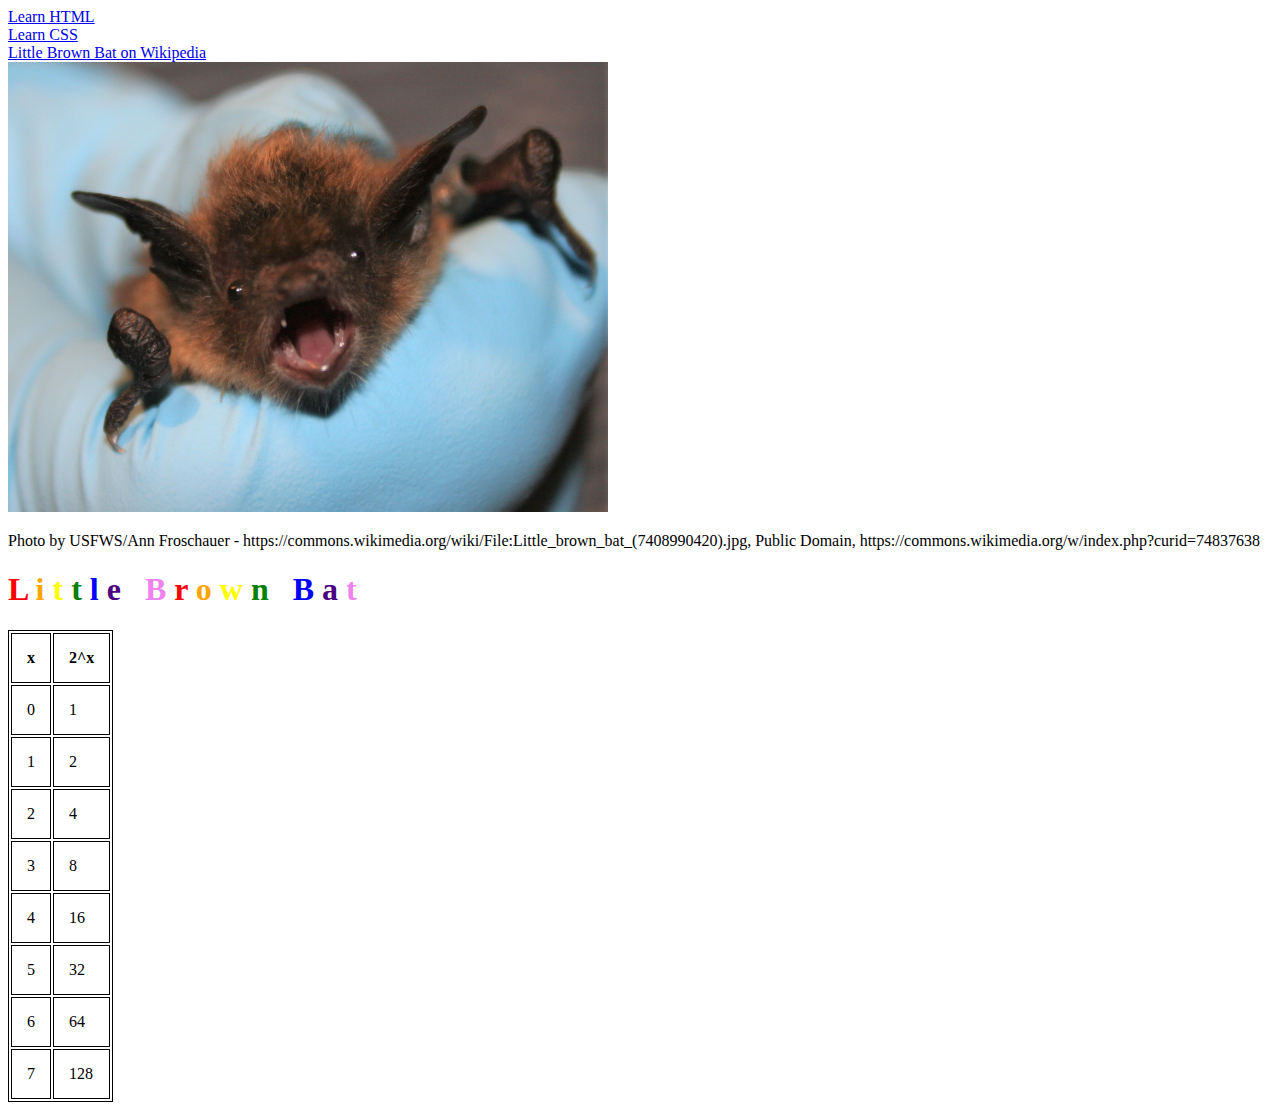
<file: animal.html>
<!DOCTYPE html>
<html lang="en">
<head>
    <meta charset="UTF-8">
    <title>Title</title>
    <style>
        span {
            white-space: pre;
        }

        table {
            border: 1px solid black;
        }

        th, td {
            border: 1px solid black;
            padding: 15px;
        }

        .red {
            color: red;
        }

        .orange {
            color: orange;
        }

        .yellow {
            color: yellow;
        }

        .green {
            color: green;
        }

        .blue {
            color: blue;
        }

        .indigo {
            color: indigo;
        }

        .violet {
            color: violet;
        }
    </style>
</head>
<body>
<div>
    <a href="https://www.w3schools.com/html/">Learn HTML</a>
</div>
<div>
    <a href="https://www.w3schools.com/css/">Learn CSS</a>
</div>
<div>
    <a href="https://en.wikipedia.org/wiki/Little_brown_bat">Little Brown Bat on Wikipedia</a>
</div>
<img alt="Little Brown Bat" src="Little_brown_bat_face_closeup.jpg" width="600" height="450">
<p>Photo by USFWS/Ann Froschauer - https://commons.wikimedia.org/wiki/File:Little_brown_bat_(7408990420).jpg, Public
    Domain, https://commons.wikimedia.org/w/index.php?curid=74837638</p>
<h1 class="rainbow_name">
    <span class="red">L</span>
    <span class="orange">i</span>
    <span class="yellow">t</span>
    <span class="green">t</span>
    <span class="blue">l</span>
    <span class="indigo">e</span>
    <span class="violet">  B</span>
    <span class="red">r</span>
    <span class="orange">o</span>
    <span class="yellow">w</span>
    <span class="green">n</span>
    <span class="blue">  B</span>
    <span class="indigo">a</span>
    <span class="violet">t</span>
</h1>
<table>
    <tr>
        <th>x</th>
        <th>2^x</th>
    </tr>
    <tr>
        <td>0</td>
        <td>1</td>
    </tr>
    <tr>
        <td>1</td>
        <td>2</td>
    </tr>
    <tr>
        <td>2</td>
        <td>4</td>
    </tr>
    <tr>
        <td>3</td>
        <td>8</td>
    </tr>
    <tr>
        <td>4</td>
        <td>16</td>
    </tr>
    <tr>
        <td>5</td>
        <td>32</td>
    </tr>
    <tr>
        <td>6</td>
        <td>64</td>
    </tr>
    <tr>
        <td>7</td>
        <td>128</td>
    </tr>
</table>
</body>
</html>
</file>
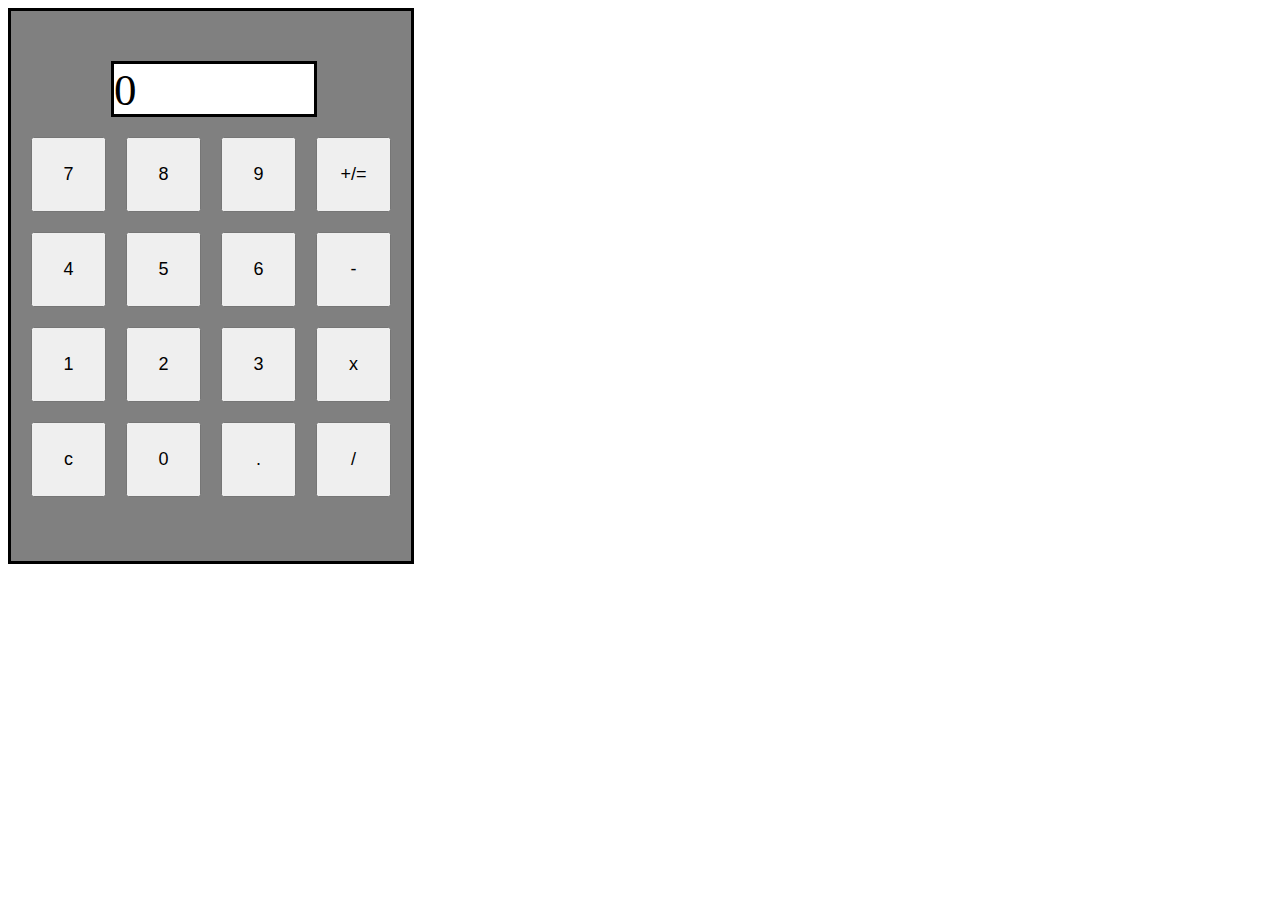
<file: calc.html>
<!DOCTYPE html>
<html lang="en">
<head>
    <meta charset="UTF-8">
    <title>4 Func Calculator</title>
    <link rel="stylesheet" href="style.css">
</head>
<body>
<div id="calc">
    <div id="display_screen">0</div>
    <div id="input_buttons">
        <button class="num_but" id="seven_btn">7</button>
        <button class="num_but" id="eight_btn">8</button>
        <button class="num_but" id="nine_btn">9</button>
        <button class="op_but" id="plus_eq_btn">+/=</button>
        <button class="num_but" id="four_btn">4</button>
        <button class="num_but" id="five_btn">5</button>
        <button class="num_but" id="six_btn">6</button>
        <button class="op_but" id="minus_btn">-</button>
        <button class="num_but" id="one_btn">1</button>
        <button class="num_but" id="two_btn">2</button>
        <button class="num_but" id="three_btn">3</button>
        <button class="op_but" id="times_btn">x</button>
        <button class="clear_but" id="clear_btn">c</button>
        <button class="num_but" id="zero_btn">0</button>
        <button class="dec_but" id="dec_btn">.</button>
        <button class="op_but" id="div_btn">/</button>

    </div>
</div>
<script src="code.js"></script>
</body>
</html>
</file>
<file: style.css>
#calc {
    width: 400px;
    height: 550px;
    border-style: solid;
    border-color: black;
    background-color: gray;
}

#display_screen {
    margin-top: 50px;
    margin-left: 100px;
    width: 200px;
    height: 50px;
    border-style: solid;
    border-color: black;
    font-size: 5vh;
    background-color: white;
}

#input_buttons {
    display: grid;
    grid-template-columns: repeat(4, 1fr);
    grid-gap: 20px;
    padding: 20px;
}

button {
    height: 75px;
    width: 75px;
    font-size: large;
}
</file>
